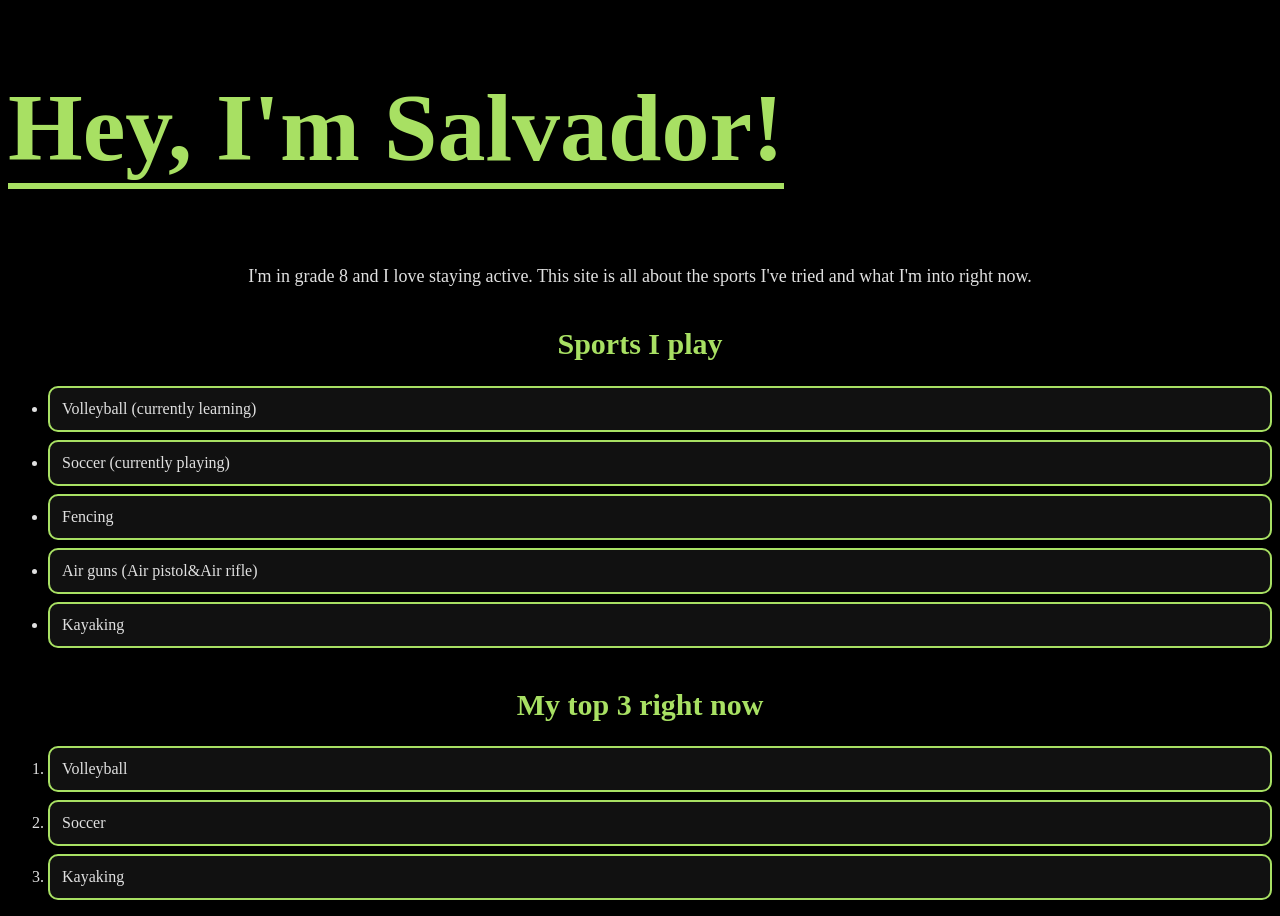
<file: index.html>
<!DOCTYPE html>              <!-- says "this is a modern HTML page" -->
  <html lang="en">             <!-- the whole page; lang="en" = English -->
  <head>                       <!-- stuff that sets up the page, not shown -->
      <meta charset="UTF-8">   <!-- handles special characters like é -->
      <meta name="viewport" content="width=device-width, initial-scale=1.0">
                               <!-- makes it work on phones too -->
      <title>My Personal Website</title>   <!-- text shown in the browser tab -->
      <link rel="stylesheet" href="style.css">
  </head>
  <body>                       <!-- EVERYTHING VISIBLE on the page goes here -->
      <div class="page-wrapper">
          <!-- all your content goes between these two lines -->
          <h1>Hey, I'm Salvador!</h1>
          <p>I'm in grade 8 and I love staying active. This site is all about the sports I've tried and what I'm into right now.</p>
          <h2>Sports I play</h2>
          <ul>
              <li>Volleyball (currently learning)</li>
              <li>Soccer (currently playing)</li>
              <li>Fencing</li>
              <li>Air guns (Air pistol&Air rifle)</li>
              <li>Kayaking</li>
          </ul>
          <h2>My top 3 right now</h2>
          <ol>
              <li>Volleyball</li>
              <li>Soccer</li>
              <li>Kayaking</li>
          </ol>
      </div>
  </body>
  </html>
</file>
<file: style.css>
body {
      background-color: #000000;
      color: #e0e0e0;
  }
  h1 {
      font-size: 96px;            
      text-align: center;       
      color: #a8e063;
      border-bottom: 6px solid #a8e063;
      display: inline-block;
  }
   h2 {
      font-size: 30px;            
      color:#a8e063;
      text-align: center;
      margin-top: 40px;           
  }

  p {
      font-size: 18px;
      color: #e0e0e0;             
      text-align: center;
      margin-top: 12px;
  }
 li {
      background-color: #111111;
      border: 2px solid #a8e063;
      border-radius: 10px;
      padding: 12px;
      margin: 8px 0;
  }
   li:hover {
      background-color: #a8e063;
      color: #000000;
  }
</file>
